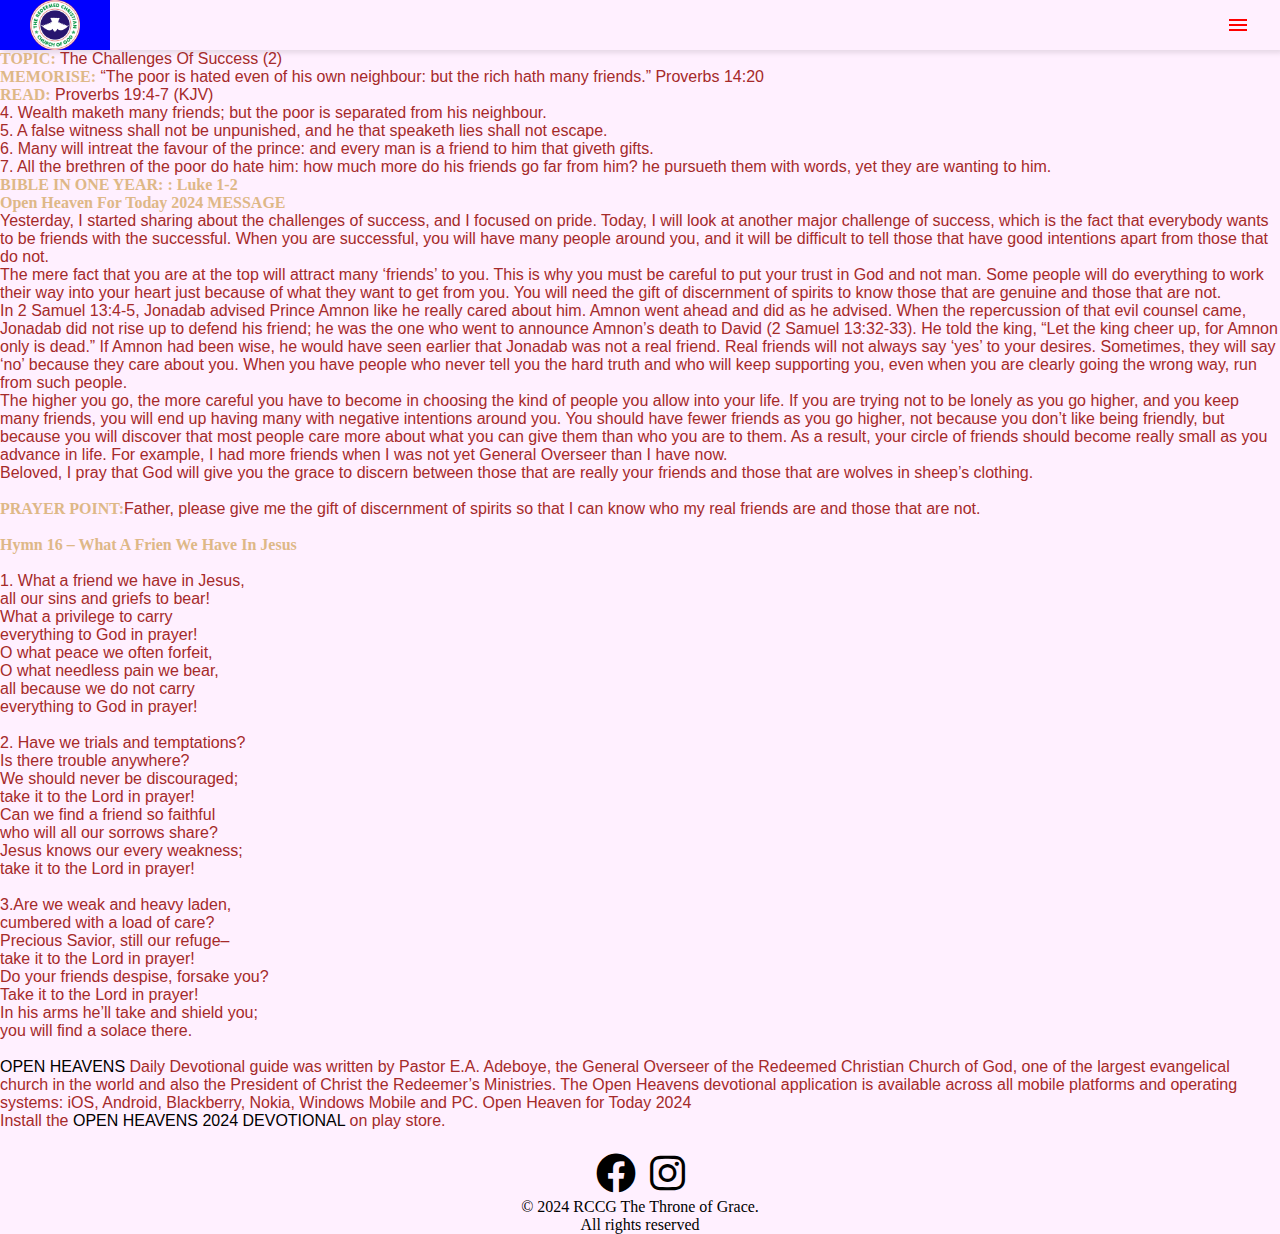
<file: open.html>
<!DOCTYPE html>
<html>

<head>
    <title>Open Heavens</title>
    <meta charset="utf-8">
    <meta name="viewport" content="width=device-width, initial-scale=1.0">
    <link href="style.css" rel="stylesheet">
    <link rel="stylesheet" href="https://cdnjs.cloudflare.com/ajax/libs/font-awesome/6.0.0-beta3/css/all.min.css">
    <link rel="stylesheet" href="https://cdnjs.cloudflare.com/ajax/libs/font-awesome/6.6.0/css/all.min.css"
        integrity="sha512-Kc323vGBEqzTmouAECnVceyQqyqdsSiqLQISBL29aUW4U/M7pSPA/gEUZQqv1cwx4OnYxTxve5UMg5GT6L4JJg=="
        crossorigin="anonymous" referrerpolicy="no-referrer" />
    <style>
        .heading {
            font-family: 'Times New Roman', Times, serif;
            color: burlywood;
        }

        body {
            background-color: #fff0ff;
            color: brown;
        }

        a {
            text-decoration: none;
            color: #000;
        }

        footer {
            background-color: transparent;
            color: black;
        }

        .fa-facebook,
        .fa-instagram {
            color: #000
        }
    </style>
</head>

<body>
    <nav>
        <ul class="sidebar">
            <li onclick=hideSidebar()><a href="#"><svg xmlns="http://www.w3.org/2000/svg" height="24px"
                        viewBox="0 -960 960 960" width="24px" fill="red">
                        <path
                            d="m256-200-56-56 224-224-224-224 56-56 224 224 224-224 56 56-224 224 224 224-56 56-224-224-224 224Z" />
                    </svg></a></li>
            <li><a href="open.html">OPEN HEAVENS</a></li>
            <li><a href="media.html">MEDIA</a></li>
            <li><a href="give.html">GIVE</a></li>
            <li><a href="#">ABOUT</a></li>
        </ul>
        <ul>
            <li><a href="index.html">
                    <img src="img/Rccg_logo.png" width="auto" height="100%" object-fit="cover">
                </a>
            </li>
            <li class="hideOnMobile"><a href="open.html">OPEN HEAVENS</a></li>
            <li class="hideOnMobile"><a href="media.html">MEDIA</a></li>
            <li class="hideOnMobile"><a href="give.html">GIVE</a></li>
            <li class="hideOnMobile"><a href="#">ABOUT</a></li>
            <li class="menu-button" onclick=showSidebar()><a href="#"><svg xmlns="http://www.w3.org/2000/svg"
                        height="24px" viewBox="0 -960 960 960" width="24px" fill="red">
                        <path d="M120-240v-80h720v80H120Zm0-200v-80h720v80H120Zm0-200v-80h720v80H120Z" />
                    </svg></a></li>
        </ul>
    </nav>
    <article>
        <b class="heading">TOPIC:</b> The Challenges Of Success (2)<br>
        <strong class="heading">MEMORISE:</strong>
        “The poor is hated even of his own neighbour: but the rich hath many friends.” Proverbs 14:20<br>
        <strong class="heading">READ:</strong> Proverbs 19:4-7  (KJV) <br>
        4. Wealth maketh many friends; but the poor is separated from his neighbour.<br>
        5. A false witness shall not be unpunished, and he that speaketh lies shall not escape.<br>
        6. Many will intreat the favour of the prince: and every man is a friend to him that giveth gifts.<br>
        7. All the brethren of the poor do hate him: how much more do his friends go far from him? he pursueth them with words, yet they are wanting to him.
        <p><strong class="heading"> BIBLE IN ONE YEAR: : Luke 1-2</strong></p>
        <p>
            <b class="heading">Open Heaven For Today 2024 MESSAGE</b><br>
            Yesterday, I started sharing about the challenges of success, and I focused on pride. Today, I will look at another major challenge of success, which is the fact that everybody wants to be friends with the successful. When you are successful, you will have many people around you, and it will be difficult to tell those that have good intentions apart from those that do not.<br>
            The mere fact that you are at the top will attract many ‘friends’ to you. This is why you must be careful to put your trust in God and not man. Some people will do everything to work their way into your heart just because of what they want to get from you. You will need the gift of discernment of spirits to know those that are genuine and those that are not.<br>
            In 2 Samuel 13:4-5, Jonadab advised Prince Amnon like he really cared about him. Amnon went ahead and did as he advised. When the repercussion of that evil counsel came, Jonadab did not rise up to defend his friend; he was the one who went to announce Amnon’s death to David (2 Samuel 13:32-33). He told the king, “Let the king cheer up, for Amnon only is dead.” If Amnon had been wise, he would have seen earlier that Jonadab was not a real friend. Real friends will not always say ‘yes’ to your desires. Sometimes, they will say ‘no’ because they care about you. When you have people who never tell you the hard truth and who will keep supporting you, even when you are clearly going the wrong way, run from such people.<br>
            The higher you go, the more careful you have to become in choosing the kind of people you allow into your life. If you are trying not to be lonely as you go higher, and you keep many friends, you will end up having many with negative intentions around you. You should have fewer friends as you go higher, not because you don’t like being friendly, but because you will discover that most people care more about what you can give them than who you are to them. As a result, your circle of friends should become really small as you advance in life. For example, I had more friends when I was not yet General Overseer than I have now.<br>
            Beloved, I pray that God will give you the grace to discern between those that are really your friends and those that are wolves in sheep’s clothing.
        </p><br>
        <p>
            <b class="heading">PRAYER POINT:</b>Father, please give me the gift of discernment of spirits so that I can know who my real friends are and those that are not.
        </p><br>
        <p>
            <b class="heading">Hymn 16 – What A Frien We Have In Jesus </b><br>
        <p><br>
            1. What a friend we have in Jesus,<br>
            all our sins and griefs to bear!<br>
            What a privilege to carry<br>
            everything to God in prayer!<br>
            O what peace we often forfeit,<br>
            O what needless pain we bear,<br>
            all because we do not carry<br>
            everything to God in prayer!
        </p><br>
        <p>
            2. Have we trials and temptations?<br>
            Is there trouble anywhere?<br>
            We should never be discouraged;<br>
            take it to the Lord in prayer!<br>
            Can we find a friend so faithful<br>
            who will all our sorrows share?<br>
            Jesus knows our every weakness;<br>
            take it to the Lord in prayer!
        </p><br>
        <p>
            3.Are we weak and heavy laden,<br>
            cumbered with a load of care?<br>
            Precious Savior, still our refuge–<br>
            take it to the Lord in prayer!<br>
            Do your friends despise, forsake you?<br>
            Take it to the Lord in prayer!<br>
            In his arms he’ll take and shield you;<br>
            you will find a solace there.<br>
        </p><br>
        <p>
            <a href='https://www.rccg.org/open-heavens/' target="_blank">OPEN HEAVENS</a> Daily Devotional guide was
            written by Pastor E.A. Adeboye, the General Overseer of the Redeemed Christian Church of God, one of the
            largest evangelical church in the world and also the President of Christ the Redeemer’s Ministries. The Open
            Heavens devotional application is available across all mobile platforms and operating systems: iOS, Android,
            Blackberry, Nokia, Windows Mobile and PC. Open Heaven for Today 2024 <br>
            Install the <a href='https://play.google.com/store/apps/details?id=virosoft.rccg.oh2024' target="_blank">
                OPEN HEAVENS 2024 DEVOTIONAL</a> on play store.
        </p>
    </article>
    <footer><br>
        <div>
            <p>
                <a href="https://www.facebook.com/profile.php?id=61565076790047&mibextid=ZbWKwL" target="_blank">
                    <i class="fab fa-facebook"></i>
                </a>
                <i class="fab fa-instagram"></i>
            </p>
        </div>
        &copy; 2024 RCCG
        The Throne of Grace.<br>
        All rights reserved
    </footer>
    <script>
        function showSidebar() {
            const sidebar = document.querySelector('.sidebar')
            sidebar.style.display = 'flex'
        }
        function hideSidebar() {
            const sidebar = document.querySelector('.sidebar')
            sidebar.style.display = 'none'
        }
    </script>
</body>

</html>
</file>
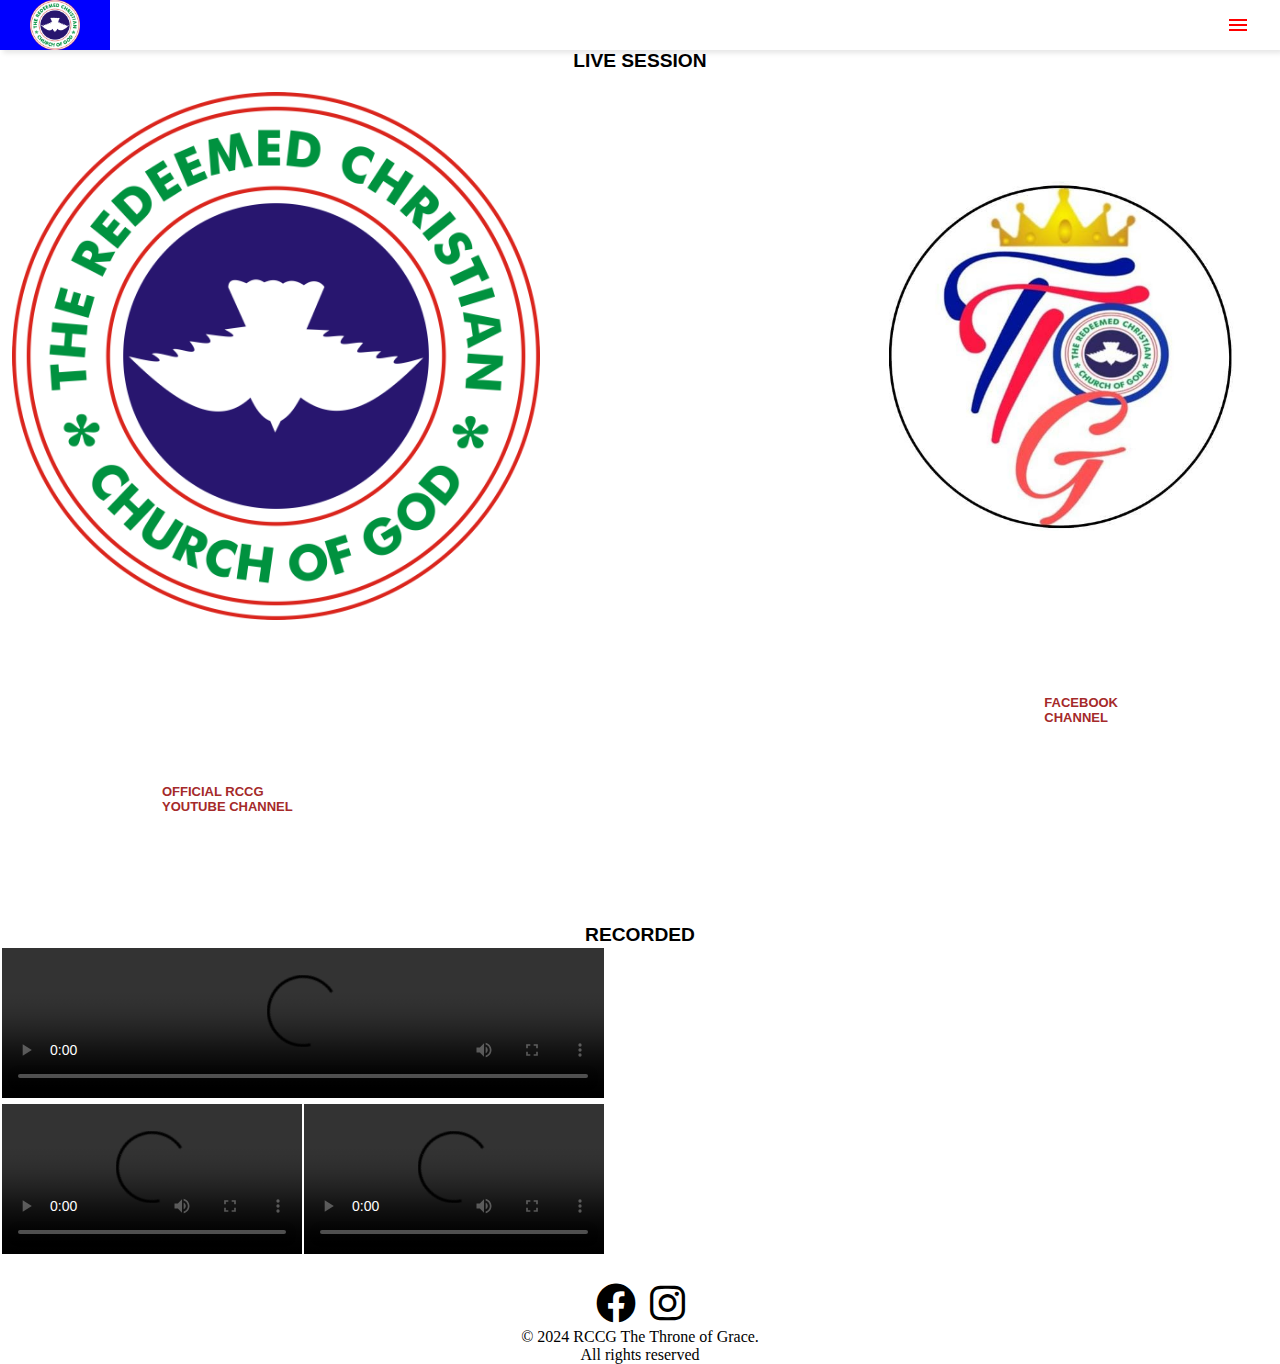
<file: videos.html>
<!DOCTYPE html>
<html>
    <head>
        <meta charset="UTF-8">
        <meta name="viewport" content="width=device-width, initial-scale=1.0">
        <title>media</title>
        <link href="style.css" rel="stylesheet">
        <link rel="stylesheet" href="https://cdnjs.cloudflare.com/ajax/libs/font-awesome/6.0.0-beta3/css/all.min.css">
        <link rel="stylesheet" href="https://cdnjs.cloudflare.com/ajax/libs/font-awesome/6.6.0/css/all.min.css" integrity="sha512-Kc323vGBEqzTmouAECnVceyQqyqdsSiqLQISBL29aUW4U/M7pSPA/gEUZQqv1cwx4OnYxTxve5UMg5GT6L4JJg==" crossorigin="anonymous" referrerpolicy="no-referrer"/>
        <style>
            body{
                background-color: white;
            }   
            figcaption{
                font-size: small;
                text-align: start;
            }
            .fa-facebook, .fa-instagram{
                color: black;
            }
            footer{
                background-color: transparent;
                color: black;
            }
        </style>
    </head>
    <body>
        <nav>
            <ul class="sidebar">
                <li onclick=hideSidebar()><a href="#"><svg xmlns="http://www.w3.org/2000/svg" height="24px" viewBox="0 -960 960 960" width="24px" fill="red"><path d="m256-200-56-56 224-224-224-224 56-56 224 224 224-224 56 56-224 224 224 224-56 56-224-224-224 224Z"/></svg></a></li>
                <li><a href="open.html">OPEN HEAVENS</a></li>
                <li><a href="media.html">MEDIA</a></li>
                <li><a href="give.html">GIVE</a></li>
                <li><a href="#">ABOUT</a></li>
            </ul>
            <ul>
                <li><a href="index.html">
                    <img src="img/Rccg_logo.png" width="auto" height="100%" object-fit="cover">
                    </a>
                </li>
                <li class="hideOnMobile"><a href="open.html">OPEN HEAVENS</a></li>
                <li class="hideOnMobile"><a href="media.html">MEDIA</a></li>
                <li class="hideOnMobile"><a href="give.html">GIVE</a></li>
                <li class="hideOnMobile"><a href="#">ABOUT</a></li>
                <li class="menu-button" onclick=showSidebar()><a href="#"><svg xmlns="http://www.w3.org/2000/svg" height="24px" viewBox="0 -960 960 960" width="24px" fill="red"><path d="M120-240v-80h720v80H120Zm0-200v-80h720v80H120Zm0-200v-80h720v80H120Z"/></svg></a></li>
            </ul>
        </nav>
        <header>LIVE SESSION</header><br>
        <table>
            <tr>
                <td>
                    <a href="https://www.youtube.com/@rccglive">
                        <img src="img/Rccg_logo.png" alt="rccg youtube" class="table">
                        <figcaption>OFFICIAL RCCG<br>
                        YOUTUBE CHANNEL</figcaption>
                    </a>
                </td>
                <td>
                    <a href="https://www.facebook.com/profile.php?id=61565076790047&mibextid=ZbWKwL">
                        <img src="img/nw ttog.jpg" alt="facebook live" class="table-2">
                        <figcaption>FACEBOOK<br>
                        CHANNEL</figcaption>
                    </a>
                </td>
            </tr>
        </table><br>
        <header>RECORDED</header>
        <table>
            <tr>
                <td colspan="2">
                    <a href="">
                        <video controls>
                            <source src="" type="video/mp4">
                        </video>
                    </a>
                </td>
            </tr>
            <tr>
                <td>
                    <a href="">
                        <video controls>
                            <source src="" type="video/mp4">
                        </video>
                    </a>
                </td>
                <td>
                    <a href="">
                        <video controls>
                            <source src="" type="video/mp4">
                        </video>
                    </a>
                </td>
            </tr>
        </table>
        <footer><br>
            <div>
                <p>
                    <a href="https://www.facebook.com/profile.php?id=61565076790047&mibextid=ZbWKwL" target="_blank">
                        <i class="fab fa-facebook"></i> 
                    </a>
                    <i class="fab fa-instagram"></i> 
                </p>
               </div>
               &copy; 2024 RCCG
               The Throne of Grace.<br>
               All rights reserved
        </footer>
        <script>
            function showSidebar(){
                const sidebar = document.querySelector('.sidebar')
                sidebar.style.display = 'flex'
            }
            function hideSidebar(){
                const sidebar = document.querySelector('.sidebar')
                sidebar.style.display = 'none'
            }
        </script>
    </body>
</html>
</file>
<file: style.css>
*{
    margin: 0;
    padding: 0;
}
body{
    min-height: 100vh;
   background-color: antiquewhite;
    background-size: cover;
    background-repeat: no-repeat;
    background-position: center;
    font-family: 'Gill Sans', 'Gill Sans MT', Calibri, 'Trebuchet MS', sans-serif;
}
nav{
    background-color: transparent;
    box-shadow: 3px 3px 5px rgba(0, 0, 0, 0.1);
}
nav ul{
    width: 100%;
    list-style: none;
    display: flex;
    justify-content: flex-end;
    align-items: center;
}
nav li{
    height: 50px;
}
nav a{
    height: 100%;
    padding: 0 30px;
    text-decoration: none;
    display: flex;
    align-items: center;
    color: red;
}
nav a:hover{
    background-color: blue;
}
nav li:first-child{
    margin-right: auto;
}
.sidebar{
    position: fixed;
    top: 0;
    right: 0;
    height: 100vh;
    width: 250px;
    z-index: 999;
    background-color: whitesmoke;
    backdrop-filter: blur(10px);
    box-shadow: -10px 0 10px rgba(0, 0, 0, 0.39);
    display: none;
    flex-direction: column;
    align-items: flex-start;
    justify-content: flex-start;
}
.sidebar li{
    width: 100%;
}
.sidebar a{
    width: 100%;
    background-color: transparent;
}
.menu-button{
    display: none;
}
video{
    width: 100%;
    height: 100%;
}
h2{
    color: red;
    text-align: center;
    font-size: 30px;
}
h1{
    text-align: center;
}
.contact, footer{
    background-color: black;
    color: whitesmoke;
    font-family: 'Times New Roman', Times, serif;
}
.slider-frame{
    overflow: hidden;
    height: 800px;
    width: 1200px;
    margin-left: 360px;
    margin-top: 20px;
}
/*slide animation*/
@-webkit-keyframes slide_animation{
    0% {left: 0px;}
    10% {left: 0px;}
    20% {left: 1200px;}
    30% {left: 1200px;}
    40% {left: 2400px;}
    50% {left: 2400px;}
    60% {left: 1200px;}
    70% {left: 1200px;}
    80% {left: 0px;}
    90% {left: 0px;}
    100% {left: 0px;}
}
.slide-images{
    width: 3600px;
    height: 800px;
    margin: 0 0 0 -2400px;
    position: relative;
    -webkit-animation-name: slide_animation;
    -webkit-animation-duration: 33s;
    -webkit-animation-iteration-count: infinite;
    -webkit-animation-direction: alternate;
    -webkit-animation-play-state: running;
}
.img-container{
    height: 800px;
    width: 1200px;
    position: relative;
    float: left;
}
.sermon{
    text-align: center;
    font-size: 30px;
}
.sermon a{
    text-decoration: none;
}
.fa-facebook, .fa-instagram{
    font-size: 40px;
    text-align: center;
    justify-content: center;
    color: whitesmoke;
    padding: 5px;
}
.fa-folder{
    font-size: 100px;
    text-align: center;
    justify-content: center;
    color: lightsalmon;
    padding: 25px;
}
.box-1{
    width: 750px;
    height: 500px;
    display: inline-block;
}
.div-media{
    width: 800px;
    height: 500px;
}
.box-2{
    width: 750px;
    height: 500px;
    display: inline-block;
}
.recording_box{
    text-align: center;
    justify-content: center;
}
.record_box{
    text-align: center;
    justify-content: center;
    box-sizing: border-box;
    padding-top: 20px;
}
caption{
    font-family: cursive;
}
figcaption{
    text-align: center;
    font-size: x-large;
    font-weight: bolder;
}
.table{
    width: 750px;
    height: 750px;
    justify-content: center;
    margin-left: 10px;
}
header{
    text-align: center;
    font-weight: bolder;
    font-family:'Segoe UI', Tahoma, Geneva, Verdana, sans-serif;
    font-size: larger;
}
.blog{
    text-align: center;
}
footer{
    text-align: center;
    background-blend-mode: lighten;
}
a{
    color: brown;
    text-decoration: none;
}
.voice-note{
    justify-content: center;
    text-align: center;
    display: flex;
    flex-direction: column;
}
@media (max-width: 374px){
    .hideOnMobile{
        display: none;
    }
    .menu-button{
        display: block;
    }
    .slider-frame{
        overflow: hidden;
        height: 50%;
        width: 100%;
        margin-left: 0px;
        margin-top: 20px;
    }
    /*slide animation*/
    @-webkit-keyframes slide_animation{
        0% {left: 0px;}
        10% {left: 0px;}
        20% {left: 600px;}
        30% {left: 600px;}
        40% {left: 1200px;}
        50% {left: 1200px;}
        60% {left: 600px;}
        70% {left: 600px;}
        80% {left: 0px;}
        90% {left: 0px;}
        100% {left: 0px;}
    }
    .slide-images{
        width: 1800px;
        height: 50%;
        margin: 0 0 0 -1200px;
        position: relative;
        -webkit-animation-name: slide_animation;
        -webkit-animation-duration: 33s;
        -webkit-animation-iteration-count: infinite;
        -webkit-animation-direction: alternate;
        -webkit-animation-play-state: running;
    }
    .img-container{
        height: 50%;
        width: 600px;
        position: relative;
        float: right;
    }
    .slider{
        width: 60%;
        height: 300px;
    }
    .sidebar{
        width: 50%;
        background-color: transparent;
    }
    .box-1{
        width: 100%;
        height: 350px;
        display: inline-block;
    }
    .div-media{
        width: 100%;
        height: 300px;
    }
    .box-2{
        width: 100%;
        height: 350px;
        display: inline-block;
    }
    .table{
        width: 50%;
        height: 30%; 
    }
    .table-2{
        width: 110px;
        height: 110px;
    }
    .give{
        width: 100%;
        height: 150px;
    }
}
    @media (min-width: 375px){
    .hideOnMobile{
        display: none;
    }
    .menu-button{
        display: block;
    }
    .slider-frame{
        overflow: hidden;
        height: 50%;
        width: 100%;
        margin-left: 0px;
        margin-top: 20px;
    }
    /*slide animation*/
    @-webkit-keyframes slide_animation{
        0% {left: 0px;}
        10% {left: 0px;}
        20% {left: 600px;}
        30% {left: 600px;}
        40% {left: 1200px;}
        50% {left: 1200px;}
        60% {left: 600px;}
        70% {left: 600px;}
        80% {left: 0px;}
        90% {left: 0px;}
        100% {left: 0px;}
    }
    .slide-images{
        width: 1800px;
        height: 50%;
        margin: 0 0 0 -1200px;
        position: relative;
        -webkit-animation-name: slide_animation;
        -webkit-animation-duration: 33s;
        -webkit-animation-iteration-count: infinite;
        -webkit-animation-direction: alternate;
        -webkit-animation-play-state: running;
    }
    .img-container{
        height: 50%;
        width: 600px;
        position: relative;
        float: right;
    }
    .slider{
    width: 70%;
    height: 350px;
    }
    .sidebar{
        width: 50%;
        background-color: transparent;
    }
    .box-1{
        width: 100%;
        height: 350px;
        display: inline-block;
    }
    .div-media{
        width: 100%;
        height: 300px;
    }
    .box-2{
        width: 100%;
        height: 350px;
        display: inline-block;
    }
    .table{
        width: 60%;
        height: 30%; 
    }
    .table-2{
        width: 150px;
        height: 150px;
    }
    .fa-folder{
       padding: 40px;
    }
    .give{
        width: 100%;
        height: 200px;
    }
}
@media (min-width: 768px){
    .hideOnMobile{
        display: none;
    }
    .menu-button{
        display: block;
    }
    .slider-frame{
        overflow: hidden;
        height: 50%;
        width: 100%;
        margin-top: 20px;
    }
    /*slide animation*/
    @-webkit-keyframes slide_animation{
        0% {left: 0px;}
        10% {left: 0px;}
        20% {left: 1200px;}
        30% {left: 1200px;}
        40% {left: 2400px;}
        50% {left: 2400px;}
        60% {left: 1200px;}
        70% {left: 1200px;}
        80% {left: 0px;}
        90% {left: 0px;}
        100% {left:0px;}
    }
    .slide-images{
        width: 3600px;
        height: 50%;
        margin: 0 0 0 -2400px;
        position: relative;
        -webkit-animation-name: slide_animation;
        -webkit-animation-duration: 33s;
        -webkit-animation-iteration-count: infinite;
        -webkit-animation-direction: alternate;
        -webkit-animation-play-state: running;
    }
    .img-container{
        height: 50%;
        width: 1200px;
        position: relative;
        float: right;
    }
    .slider{
    width: 770px;
    height: 450px;
    margin-left: 0 0 20% ;
    }
    .sidebar{
        width: 50%;
        background-color: transparent;
    }
    .box-1{
        width: 100%;
        height: 100%;
    }
    .div-media{
        width: 100%;
        height: 100%;
    }
    .box-2{
        width: 100%;
        height: 100%;
        display: inline-block;
    }
    .table{
        width: 60%;
        height: 30%; 
    }
    .table-2{
        width: 300px;
        height: 300px;
    }
    .fa-folder{
      padding: ; 
      font-size: 250px;
      text-align: center;
    }
    figcaption{
        text-align: center;
        padding: 70px;
    }
    .give{
        width: 100%;
        height: 150px;
    }
}
@media (min-width: 1024px){
    .hideOnMobile{
        display: none;
    }
    .menu-button{
        display: block;
    }
    .slider-frame{
        overflow: hidden;
        height: 50%;
        width: 100%;
        margin-top: 20px;
    }
    /*slide animation*/
    @-webkit-keyframes slide_animation{
        0% {left: 0px;}
        10% {left: 0px;}
        20% {left: 1200px;}
        30% {left: 1200px;}
        40% {left: 2400px;}
        50% {left: 2400px;}
        60% {left: 1200px;}
        70% {left: 1200px;}
        80% {left: 0px;}
        90% {left: 0px;}
        100% {left:0px;}
    }
    .slide-images{
        width: 3600px;
        height: 50%;
        margin: 0 0 0 -2400px;
        position: relative;
        -webkit-animation-name: slide_animation;
        -webkit-animation-duration: 33s;
        -webkit-animation-iteration-count: infinite;
        -webkit-animation-direction: alternate;
        -webkit-animation-play-state: running;
    }
    .img-container{
        height: 50%;
        width: 1200px;
        position: relative;
        float: right;
    }
    .slider{
        width: 1024px;
        height: 650px;
        margin-left: 0 0 20% ;
    }
    .sidebar{
        width: 50%;
        background-color: transparent;
    }
    .table{
        width: 60%;
        height: 30%; 
    }
    .table-2{
        width: 350px;
        height: 350px;
    }
    .fa-folder{
      margin: 90px; 
      font-size: 250px;
      text-align: center;
    }
    figcaption{
        text-align: center;
        margin: 90px;
        margin-bottom: 20px;
    }
    .give{
        width: 100%;
        height: 300px;
    }
}
@media (min-width: 1440px){
    .hideOnMobile{
        display: none;
    }
    .menu-button{
        display: block;
    }
    .slider-frame{
        overflow: hidden;
        height: 50%;
        width: 100%;
        margin-top: 20px;
    }
    /*slide animation*/
    @-webkit-keyframes slide_animation{
        0% {left: 0px;}
        10% {left: 0px;}
        20% {left: 1600px;}
        30% {left: 1600px;}
        40% {left: 3200px;}
        50% {left: 3200px;}
        60% {left: 1600px;}
        70% {left: 1600px;}
        80% {left: 0px;}
        90% {left: 0px;}
        100% {left:0px;}
    }
    .slide-images{
        width: 4800px;
        height: 50%;
        margin: 0 0 0 -3159px;
        position: relative;
        -webkit-animation-name: slide_animation;
        -webkit-animation-duration: 33s;
        -webkit-animation-iteration-count: infinite;
        -webkit-animation-direction: alternate;
        -webkit-animation-play-state: running;
    }
    .img-container{
        height: 50%;
        width: 1600px;
        position: relative;
        float: right;
    }
    .slider{
    width: 1440px;
    height: 800px;
    }
    .sidebar{
        width: 50%;
        background-color: transparent;
    }
}
</file>
